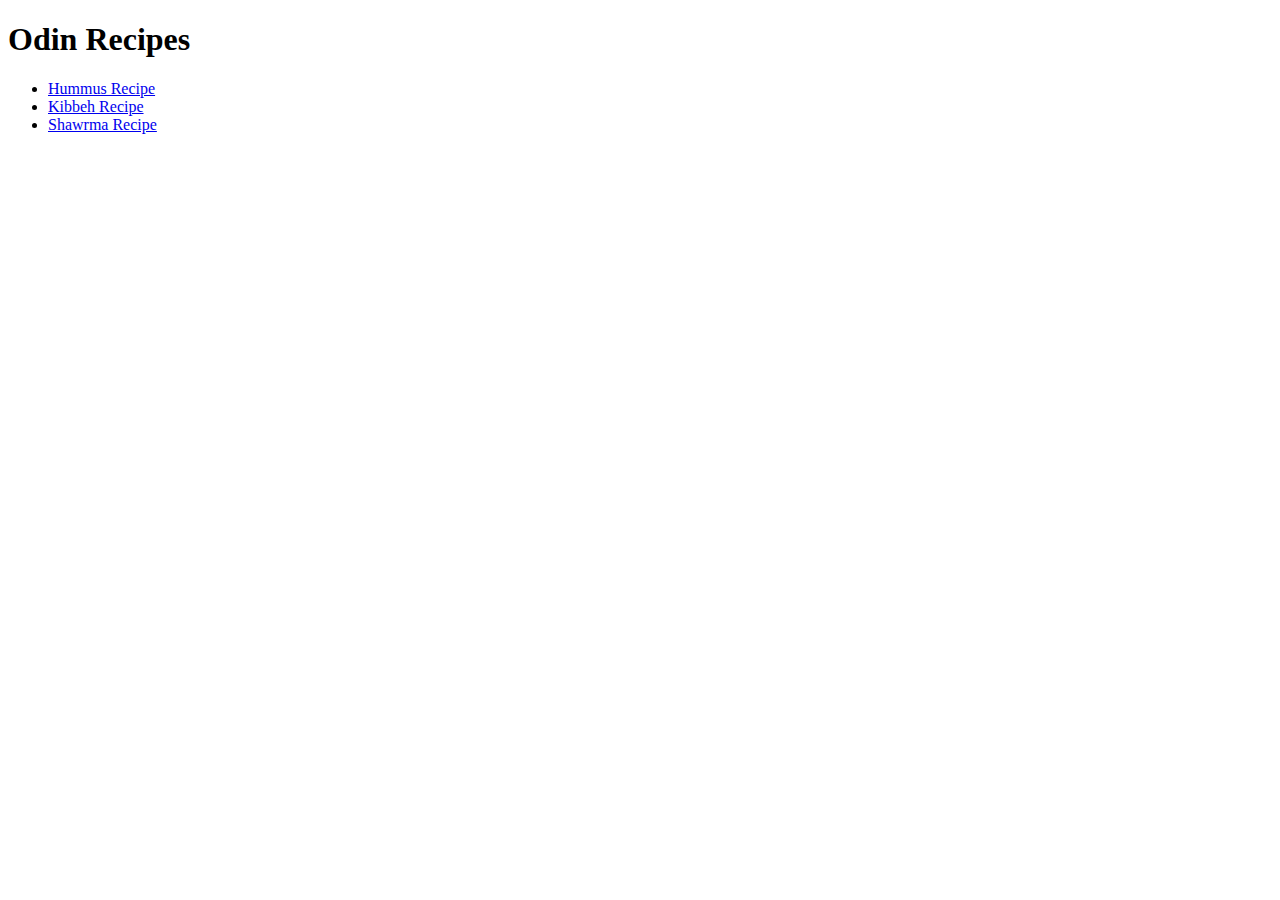
<file: index.html>
<!DOCTYPE html>
<html lang="en">
<head>
    <meta charset="UTF-8">
    <meta http-equiv="X-UA-Compatible" content="IE=edge">
    <meta name="viewport" content="width=device-width, initial-scale=1.0">
    <title>MiddleEasternRecipes</title>
</head>


<body>
    <h1>Odin Recipes</h1>

    <ul>

       <li> <a href="recipes/hummus.html"> Hummus Recipe</a> </li>

       <li> <a href="recipes/kibbeh.html"> Kibbeh Recipe</a> </li>

        <li><a href="recipes/shawarma.html">Shawrma Recipe</a> </li>

    </ul>

</body>
</html>
</file>
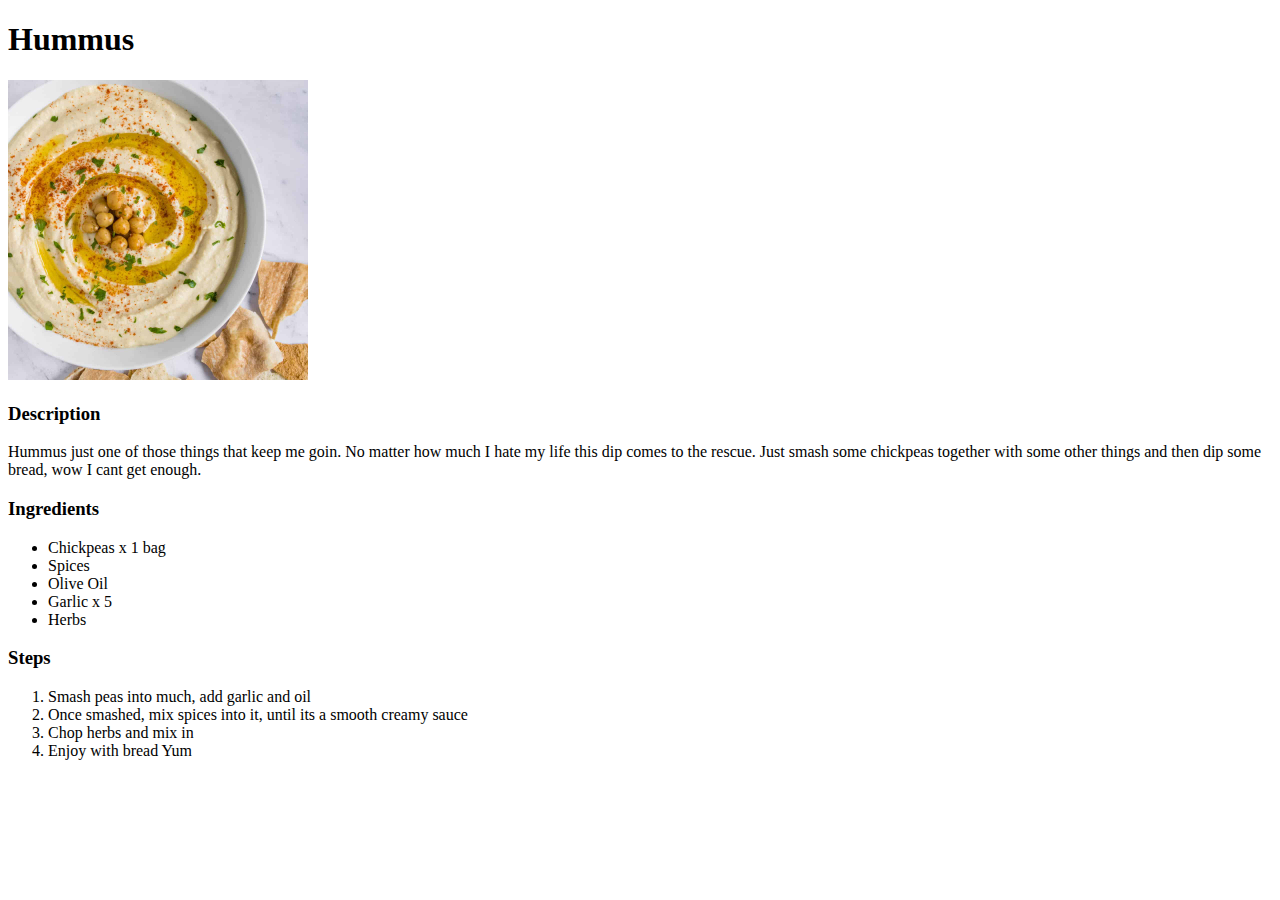
<file: recipes/hummus.html>
<!DOCTYPE html>
<html lang="en">
<head>
    <meta charset="UTF-8">
    <meta http-equiv="X-UA-Compatible" content="IE=edge">
    <meta name="viewport" content="width=device-width, initial-scale=1.0">
    <title>Document</title>
</head>
<body>
    <h1 >Hummus</h1>
    <img src="../recipes/images/Hummus.jpg" alt="Picture of hummus" width="300" height="300">

    <h3>Description</h3>

    <p>
        Hummus just one of those things that keep me goin. No matter how much I hate my life 
        this dip comes to the rescue. Just smash some chickpeas together with some other things 
        and then dip some bread, wow I cant get enough.
    </p>

    <h3>Ingredients</h3>

    <ul>
        <li>Chickpeas x 1 bag</li>
        <li>Spices</li>
        <li>Olive Oil</li>
        <li>Garlic x 5</li>
        <li>Herbs</li>
    </ul>

    <h3>Steps</h3>
    <ol>
        <li>Smash peas into much, add garlic and oil</li>

        <li>Once smashed, mix spices into it, until its a smooth creamy sauce</li>

        <li>Chop herbs and mix in</li>

        <li>Enjoy with bread Yum </li>
    </ol>

</body>
</html>
</file>
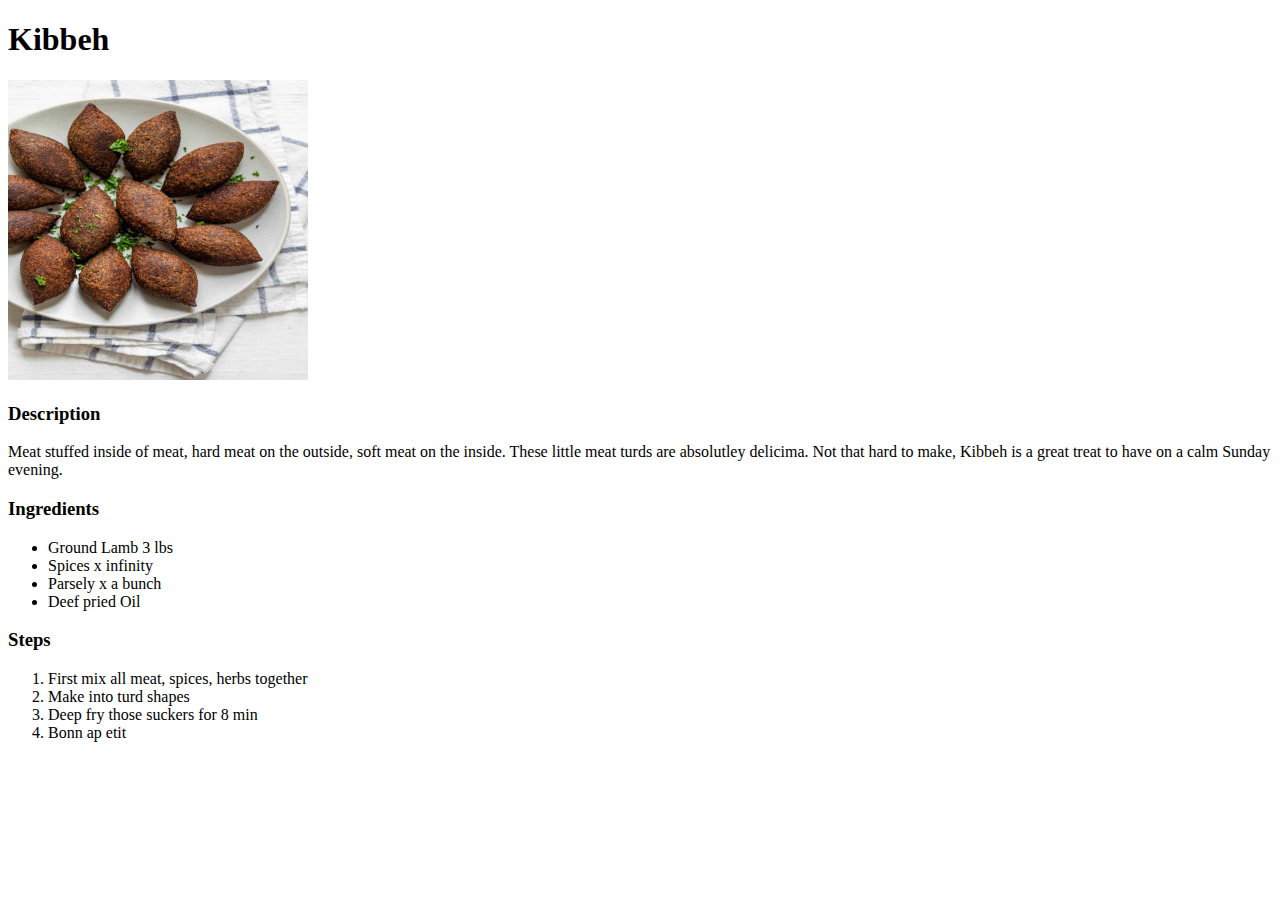
<file: recipes/kibbeh.html>
<!DOCTYPE html>
<html lang="en">
<head>
    <meta charset="UTF-8">
    <meta http-equiv="X-UA-Compatible" content="IE=edge">
    <meta name="viewport" content="width=device-width, initial-scale=1.0">
    <title>Document</title>
</head>
<body>
    <h1>Kibbeh</h1>
    <img src="../recipes/images/Kibbeh.jpg" alt="Picture of kibbeh" width="300" height="300">

    <h3>Description</h3>

    <p>
        Meat stuffed inside of meat, hard meat on the outside, soft meat on the inside. These 
        little meat turds are absolutley delicima. Not that hard to make, Kibbeh is a great treat to have 
        on a calm Sunday evening.
    </p>

    <h3>Ingredients</h3>

    <ul>
        <li>Ground Lamb 3 lbs</li>

        <li>Spices x infinity</li>

        <li>Parsely x a bunch </li>

        <li>Deef pried Oil</li>

    </ul>
    
    <h3>Steps</h3>

    <ol>
        <li>First mix all meat, spices, herbs together</li>

        <li>Make into turd shapes</li>

        <li>Deep fry those suckers for 8 min</li>

        <li>Bonn ap etit </li>

    </ol>


</body>
</html>
</file>
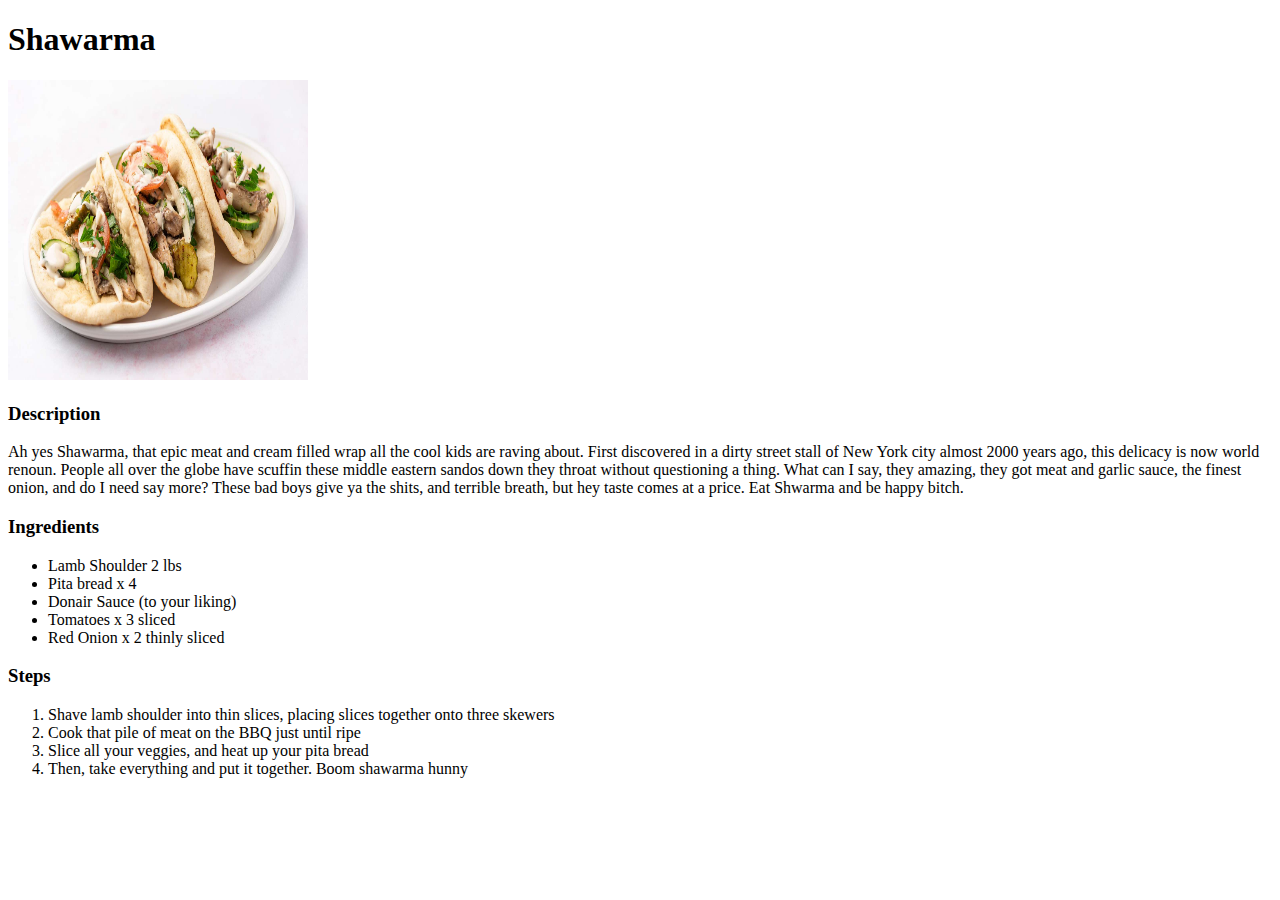
<file: recipes/shawarma.html>
<!DOCTYPE html>
<html lang="en">
<head>
    <meta charset="UTF-8">
    <meta http-equiv="X-UA-Compatible" content="IE=edge">
    <meta name="viewport" content="width=device-width, initial-scale=1.0">
    <title>Document</title>
</head>
<body>

    <h1>Shawarma</h1>
    <img src="../recipes/images/Shwarma.jpeg" alt="Picture of shawarma" width="300" height="300">
    <h3>Description</h3>
    <p> Ah yes Shawarma, that epic meat and cream filled wrap all the cool kids are raving about.
        First discovered in a dirty street stall of New York city almost 2000 years ago, this delicacy 
        is now world renoun. People all over the globe have scuffin these middle eastern sandos down they 
        throat without questioning a thing. What can I say, they amazing, they got meat and garlic sauce, the finest onion, and do I need 
        say more? These bad boys give ya the shits, and terrible breath, but hey taste comes at a price. Eat 
        Shwarma and be happy bitch.
    </p>

    <h3>Ingredients</h3>

    <ul>
        <li>Lamb Shoulder 2 lbs</li>

        <li>Pita bread x 4 </li>
        
        <li>Donair Sauce (to your liking)</li>

        <li>Tomatoes x 3 sliced</li>

        <li>Red Onion x 2 thinly sliced</li>

    </ul>

    <h3>Steps</h3>
    <ol>
        <li>Shave lamb shoulder into thin slices, placing slices together onto three skewers</li>

        <li>Cook that pile of meat on the BBQ just until ripe</li>

        <li>Slice all your veggies, and heat up your pita bread</li>

        <li>Then, take everything and put it together. Boom shawarma hunny</li>
    </ol>
</body>
</html>
</file>
